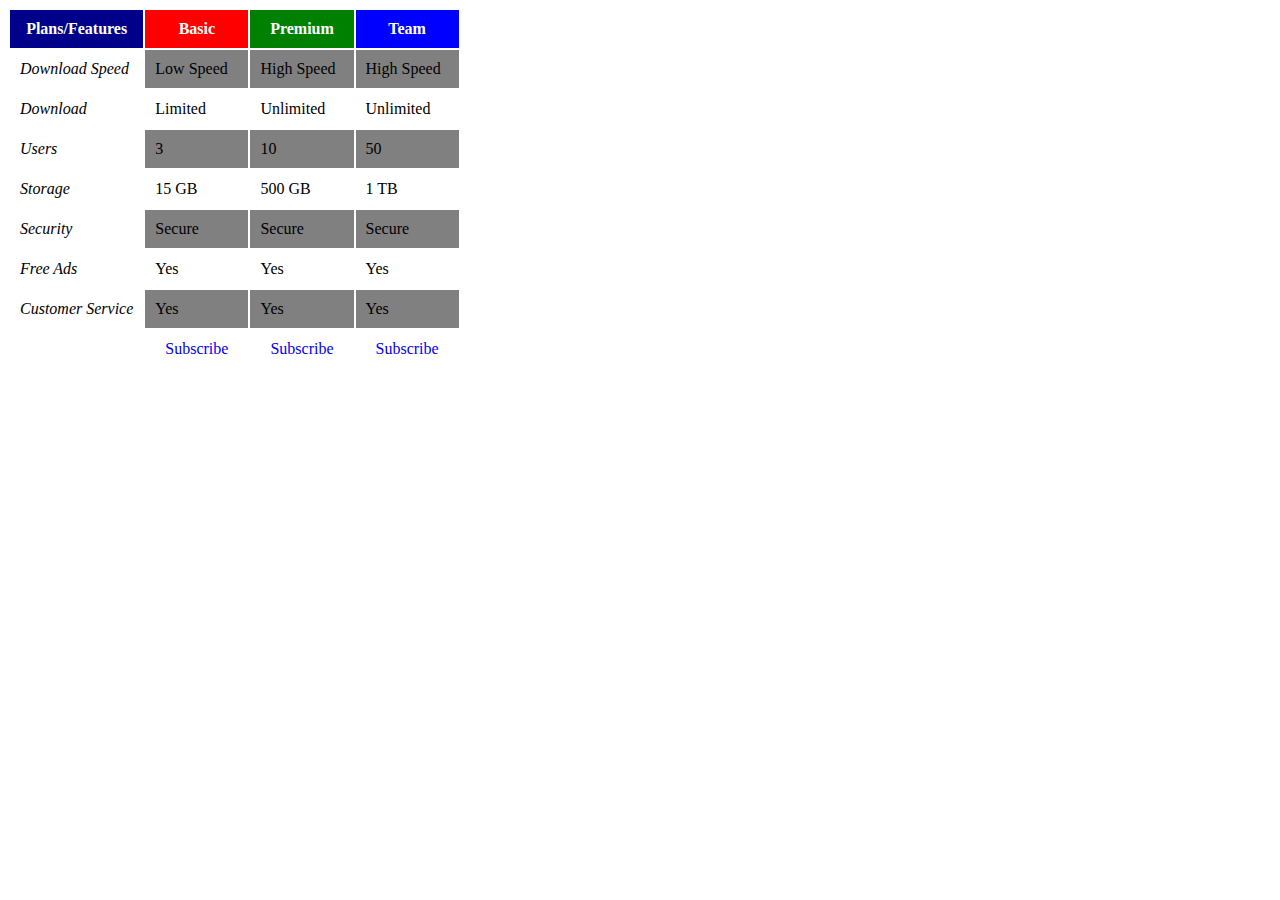
<file: AA2_Orencio.html>
<!DOCTYPE html>
<html>
    <head>
	    <title>AA2_Orencio</title>
	    <style>
			th:nth-child(1){
        		color: white;
            	padding: 10px;
                background-color: darkblue;
                text-align: center;
        	}
			th:nth-child(2){
        		color: white;
				background-color: red;
        		padding: 10px;
        	}
			th:nth-child(3){
        		color: white;
				background-color: green;
        		padding: 10px;
        	}
        	th:nth-child(4){
            	color: white;
				background-color: blue;
            	padding: 10px;
        	}
        	tr:nth-child(even){
           		background-color: gray;
            	padding: 10px;
            	text-align: left;
        	}
        	td:nth-child(1){
            	background-color: white;
            	font-style: italic;
				padding: 10px;
        	}
			td:nth-child(2){
				padding: 10px;
			}
			td:nth-child(3){
				padding: 10px;
			}
			td:nth-child(4){
				padding: 10px;
			}
			a:nth-child(1){
           		text-decoration: none;
            	padding: 10px;
	    		padding-top: 10px;
        	}
			a:nth-child(2){
           		text-decoration: none;
            	padding: 10px;
	    		padding-top: 10px;
        	}
			a:nth-child(3){
           		text-decoration: none;
            	padding: 10px;
	    		padding-top: 10px;
        	}
    	</style>
    </head>
    <body>
  	    <table>
      		<tr>
          		<th>Plans/Features</th>
          		<th>Basic</th>
        		<th>Premium</th>
      			<th>Team</th>
      		</tr>
      		<tr>
          		<td>Download Speed</td>
          		<td>Low Speed</td>
        		<td>High Speed</td>
      			<td>High Speed</td>
      		</tr>
      		<tr>
        		<td>Download</td>
      			<td>Limited</td>
      			<td>Unlimited</td>          			
                <td>Unlimited</td>
      		</tr>
      		<tr>
          		<td>Users</td>
        		<td>3</td>
      			<td>10</td>
      			<td>50</td>
      		</tr>
      		<tr>
                <td>Storage</td>
                <td>15 GB</td>
                <td>500 GB</td>
                <td>1 TB</td>
            </tr>
            <tr>
                <td>Security</td>
                <td>Secure</td>
                <td>Secure</td>
                <td>Secure</td>
            </tr>
            <tr>
                <td>Free Ads</td>
                <td>Yes</td>
                <td>Yes</td>
                <td>Yes</td>
            </tr>
            <tr>
                <td>Customer Service</td>
                <td>Yes</td>
                <td>Yes</td>
                <td>Yes</td>
            </tr>
            <tr>
                <td></td>
                <td><a href="#">Subscribe</a></td>
                <td><a href="#">Subscribe</a></td>
                <td><a href="#">Subscribe</a></td>
            </tr>
        </table>
    </body>
</html>
</file>
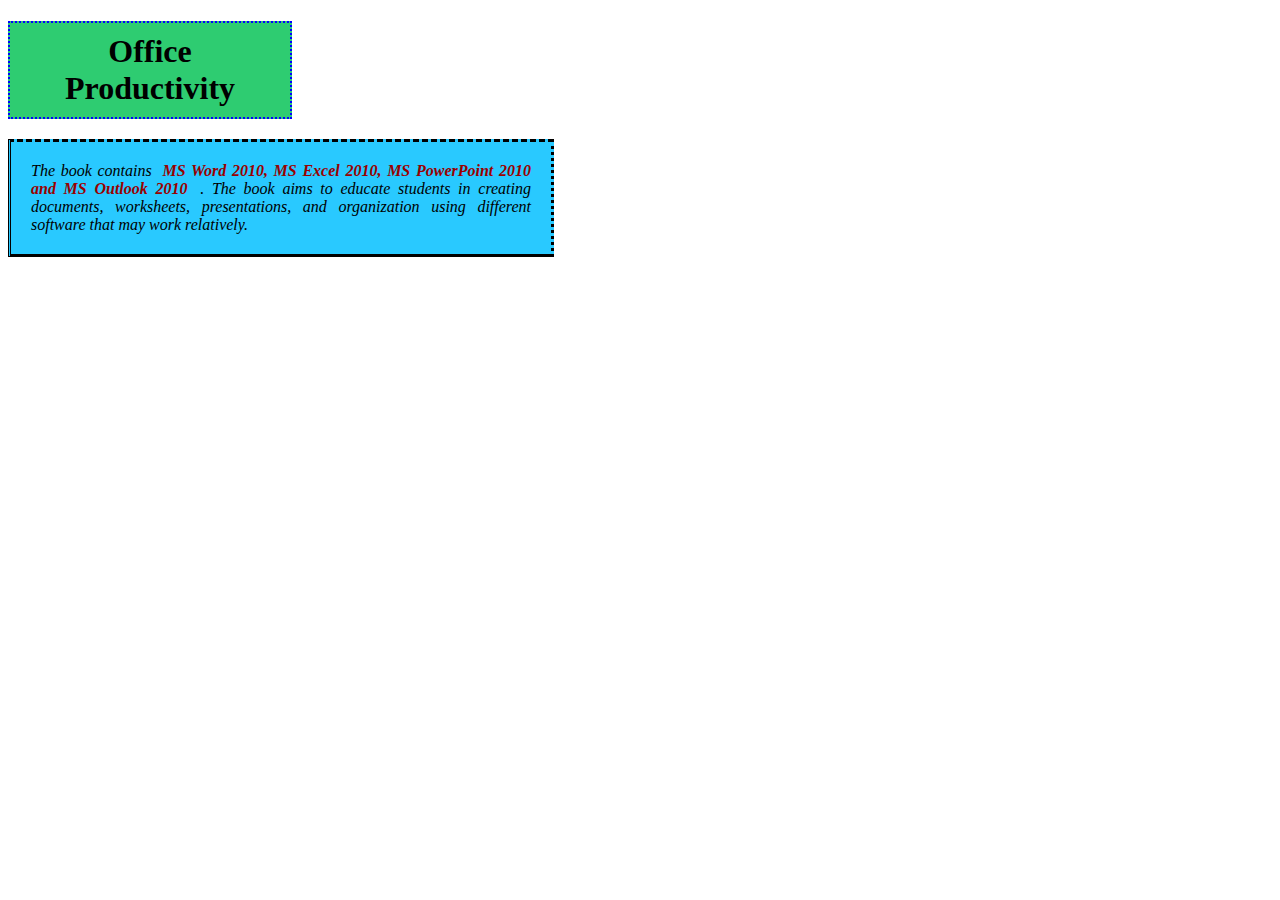
<file: FA3_Orencio/FA3_Orencio.html>
<!DOCTYPE html>
<html>
    <head>
         <title> Formative Assessment 3 </title>
         <link rel="stylesheet" href="style.css">
    </head>
    <body>
        <h1> Office Productivity </h1>
        <p> The book contains <span>MS Word 2010, MS Excel 2010, MS PowerPoint 2010 and MS Outlook 2010 </span>. The book aims to educate students in creating documents, worksheets, presentations, and organization using different software that may work relatively. </p>
    </body>
</html>
</file>
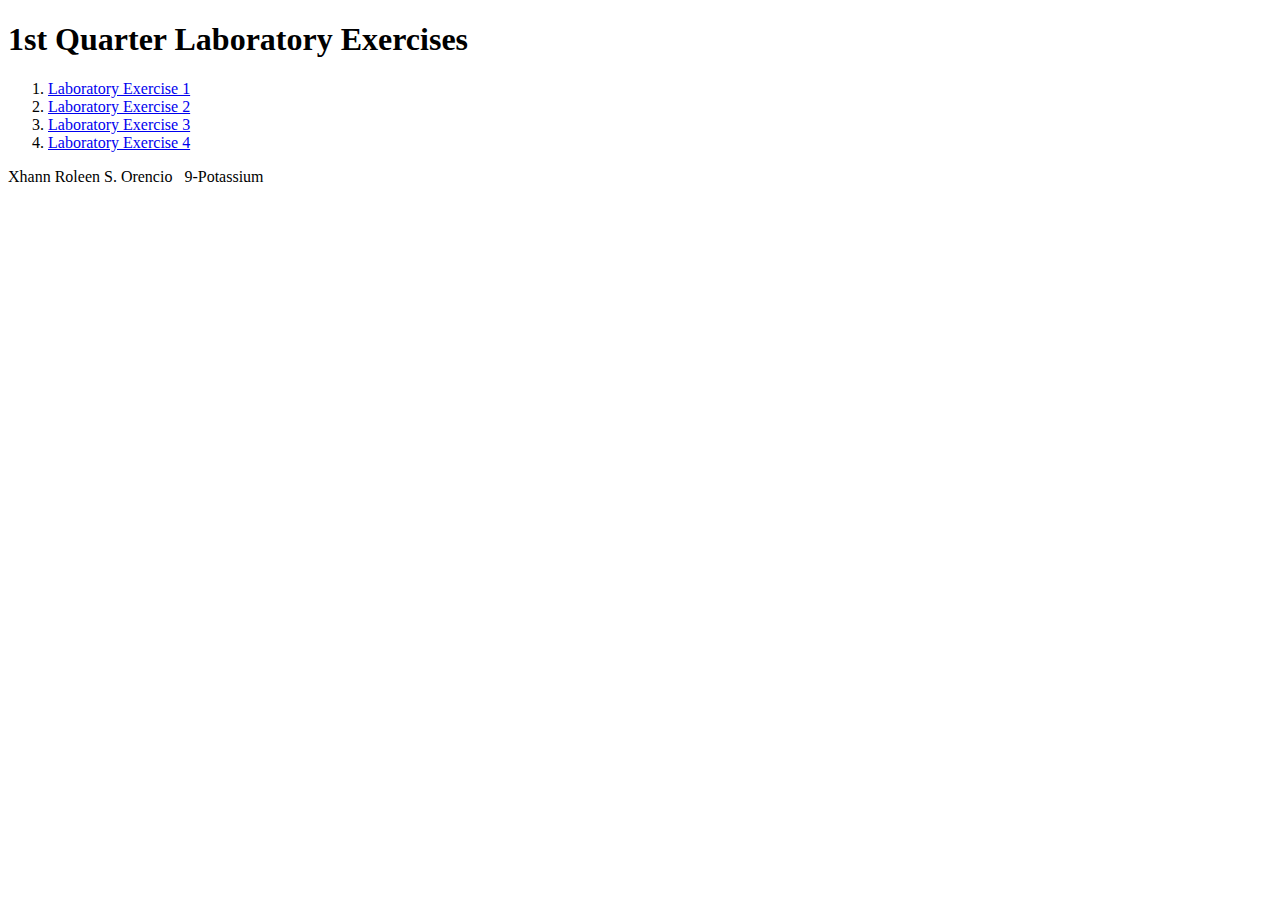
<file: Lab-Compile/AlternativeAssessment.html>
<!DOCTYPE html>
<html>
    <head>
        <title>1st Quarter Laboratory Exercises</title>
        <link rel="stylesheet" href="externalstylesheet.css">
    </head>
    <body>
        <h1>1st Quarter Laboratory Exercises</h1>
        <ol>
            <li><a href="mod2-1_Orencio.html">Laboratory Exercise 1</a></li>
            <li><a href="mod2-2_Orencio.html">Laboratory Exercise 2</a></li>
            <li><a href="mod2-3_Orencio/mod2-3_Orencio_1.html">Laboratory Exercise 3</a></li>
            <li><a href="mod3-1_Orencio.html">Laboratory Exercise 4</a></li>
        </ol>
        <p>Xhann Roleen S. Orencio &nbsp; 9-Potassium</p>
    </body>
</html>
</file>
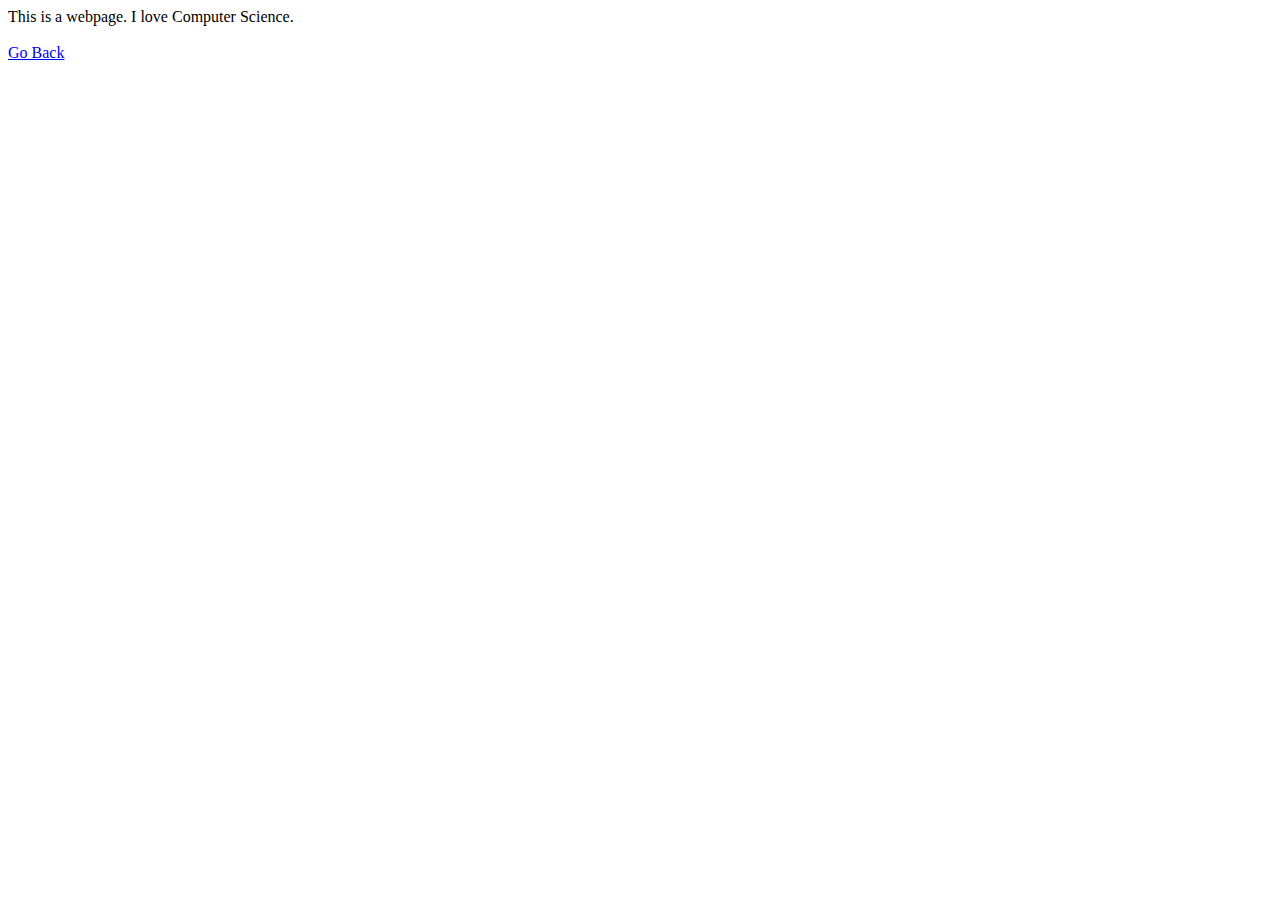
<file: Lab-Compile/mod2-1_Orencio.html>
<!DOCTYPE html>
<html>
    <head>
        <title>My First Webpage </title>
        <meta charset="UTF-8">
        <meta name="author" content="Xhann Roleen S. Orencio">
        <meta name="keywords" content="HTML, CSS, JavaScript">
        <meta name="revised" content="05-09-2022">
        <link rel="icon" href="icon.png" type="image/gif">
    </head>
    <body>
        This is a webpage. I love Computer Science.
        <br><br><a href="AlternativeAssessment.html">Go Back</a>
    </body>
</html>
</file>
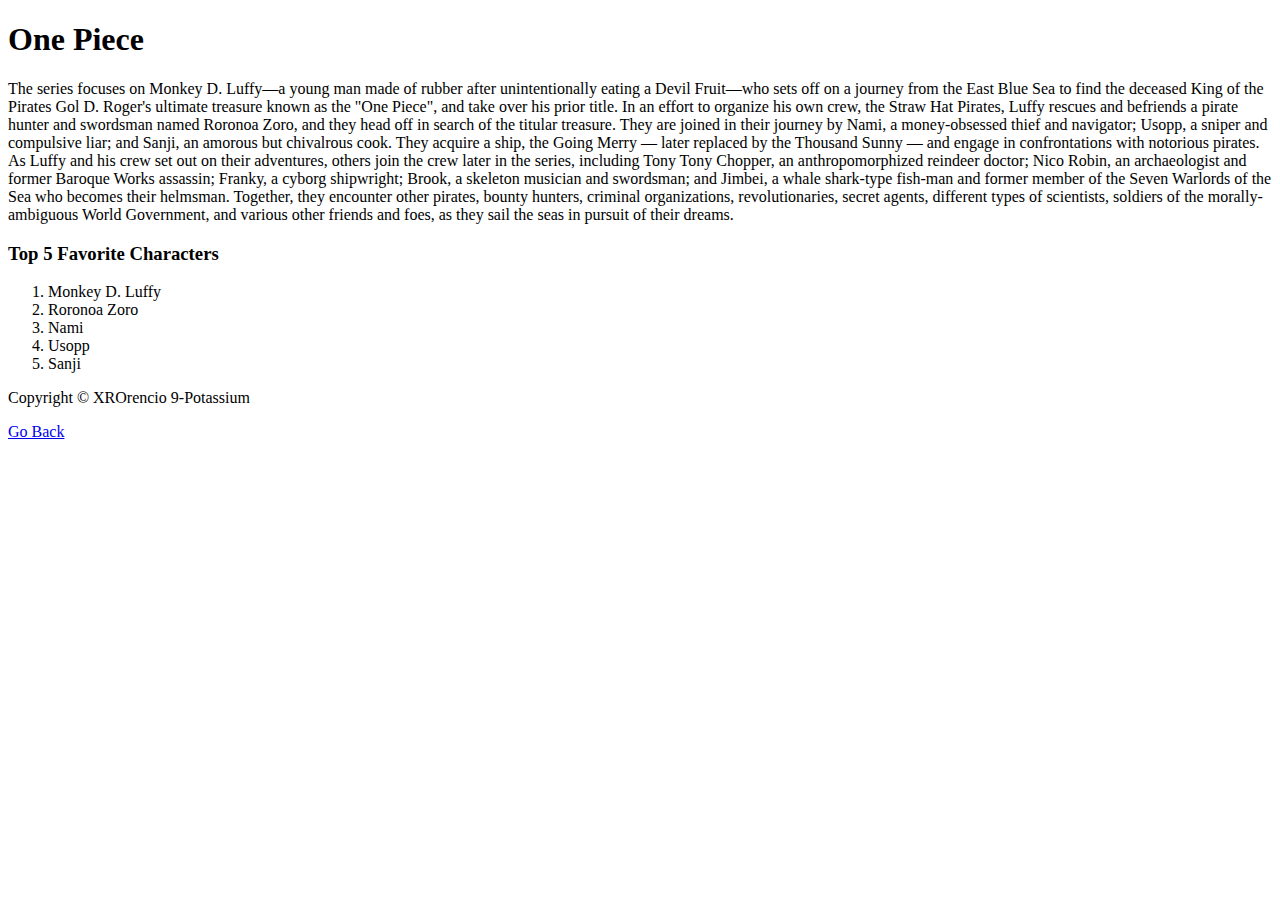
<file: Lab-Compile/mod2-2_Orencio.html>
<!DOCTYPE html>
<html>
    <head>
        <title>My First Webpage</title>
    </head>
    <body>
        <div>
            <h1>One Piece</h1>
            <p>The series focuses on Monkey D. Luffy—a young man made of rubber after unintentionally eating a Devil Fruit—who sets off on a journey from the East Blue Sea to find the deceased King of the Pirates Gol D. Roger's ultimate treasure known as the "One Piece", and take over his prior title. In an effort to organize his own crew, the Straw Hat Pirates, Luffy rescues and befriends a pirate hunter and swordsman named Roronoa Zoro, and they head off in search of the titular treasure. They are joined in their journey by Nami, a money-obsessed thief and navigator; Usopp, a sniper and compulsive liar; and Sanji, an amorous but chivalrous cook. They acquire a ship, the Going Merry — later replaced by the Thousand Sunny — and engage in confrontations with notorious pirates. As Luffy and his crew set out on their adventures, others join the crew later in the series, including Tony Tony Chopper, an anthropomorphized reindeer doctor; Nico Robin, an archaeologist and former Baroque Works assassin; Franky, a cyborg shipwright; Brook, a skeleton musician and swordsman; and Jimbei, a whale shark-type fish-man and former member of the Seven Warlords of the Sea who becomes their helmsman. Together, they encounter other pirates, bounty hunters, criminal organizations, revolutionaries, secret agents, different types of scientists, soldiers of the morally-ambiguous World Government, and various other friends and foes, as they sail the seas in pursuit of their dreams.</p>
        </div>
        <span>
            <h3>Top 5 Favorite Characters</h3>
            <ol>
                <li>Monkey D. Luffy</li>
                <li>Roronoa Zoro</li>
                <li>Nami</li>
                <li>Usopp</li>
                <li>Sanji</li>
            </ol>
        </span>
        <p>Copyright &copy; XROrencio 9-Potassium</p>
        <a href="AlternativeAssessment.html">Go Back</a>
    </body>
 </html>
</file>
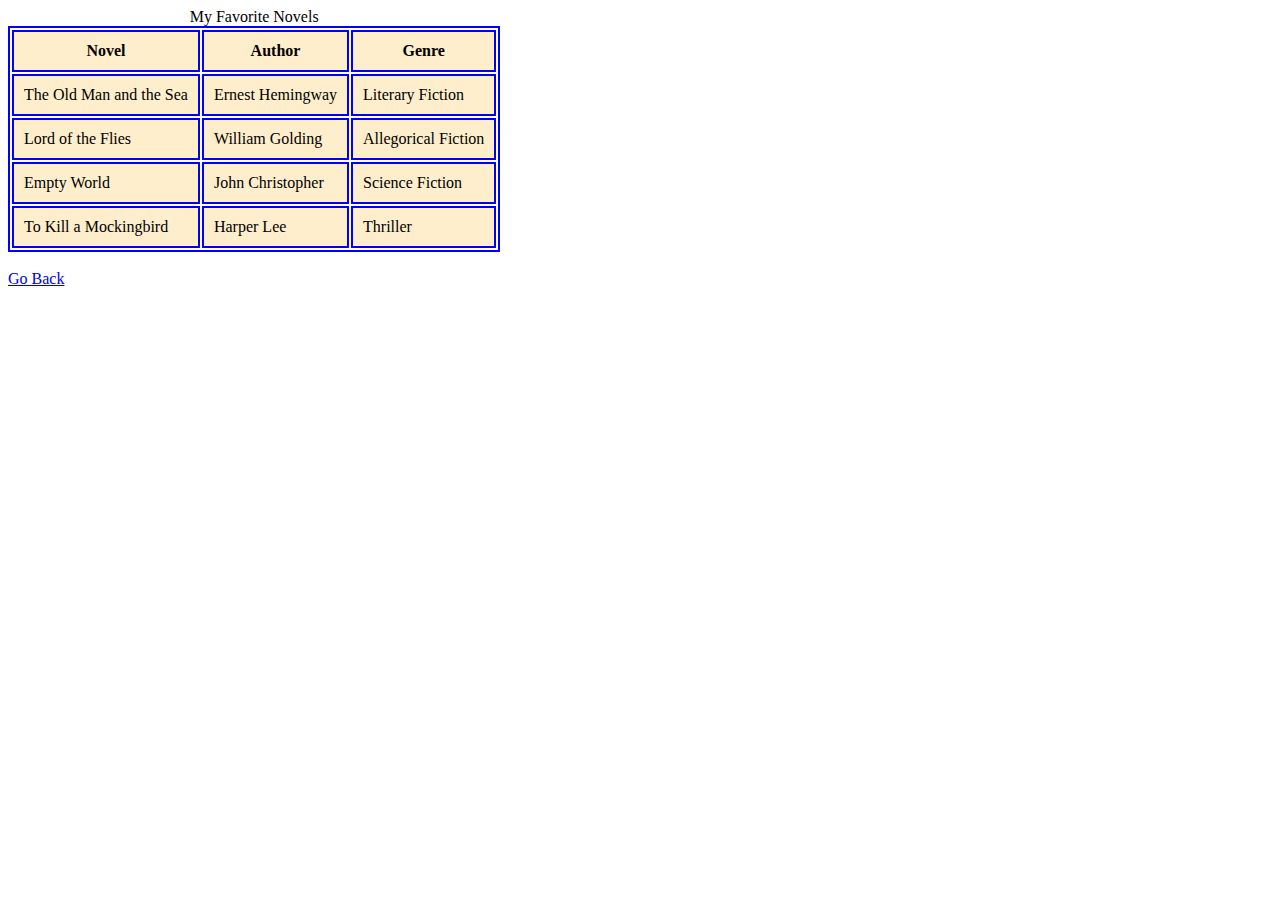
<file: Lab-Compile/mod3-1_Orencio.html>
<!DOCTYPE html>
<html>
    <head>
        <title>My Favorite Novels</title>
    </head>
    <body>
        <table style="border: 2px solid blue" cellpadding="10px">
            <colgroup>
              <col style="background-color: #ffeecc">
              <col style="background-color: #ffeecc">
              <col style="background-color: #ffeecc">
            </colgroup>
            <caption>My Favorite Novels</caption>
              <tr>
                <th style="border: 2px solid blue;" rowspan="2">Novel</th>
                <th style="border: 2px solid blue;" rowspan="2">Author</th>
                <th style="border: 2px solid blue;" rowspan="2">Genre</th>
              </tr>
              <tr>
              </tr>
              <tr>
                <td style="border: 2px solid blue;">The Old Man and the Sea</td>
                <td style="border: 2px solid blue;">Ernest Hemingway</td>
                <td style="border: 2px solid blue;">Literary Fiction</td>
              </tr>
              <tr>
                <td style="border: 2px solid blue;">Lord of the Flies</td>
                <td style="border: 2px solid blue;">William Golding</td>
                <td style="border: 2px solid blue;">Allegorical Fiction</td>
              </tr>
              <tr>
                <td style="border: 2px solid blue;">Empty World</td>
                <td style="border: 2px solid blue;">John Christopher</td>
                <td style="border: 2px solid blue;">Science Fiction</td>
              </tr>
              <tr>
                <td style="border: 2px solid blue;">To Kill a Mockingbird</td>
                <td style="border: 2px solid blue;">Harper Lee</td>
                <td style="border: 2px solid blue;">Thriller</td>
              </tr>
          </table>
          <br><a href="AlternativeAssessment.html">Go Back</a>   
    </body>
</html>
</file>
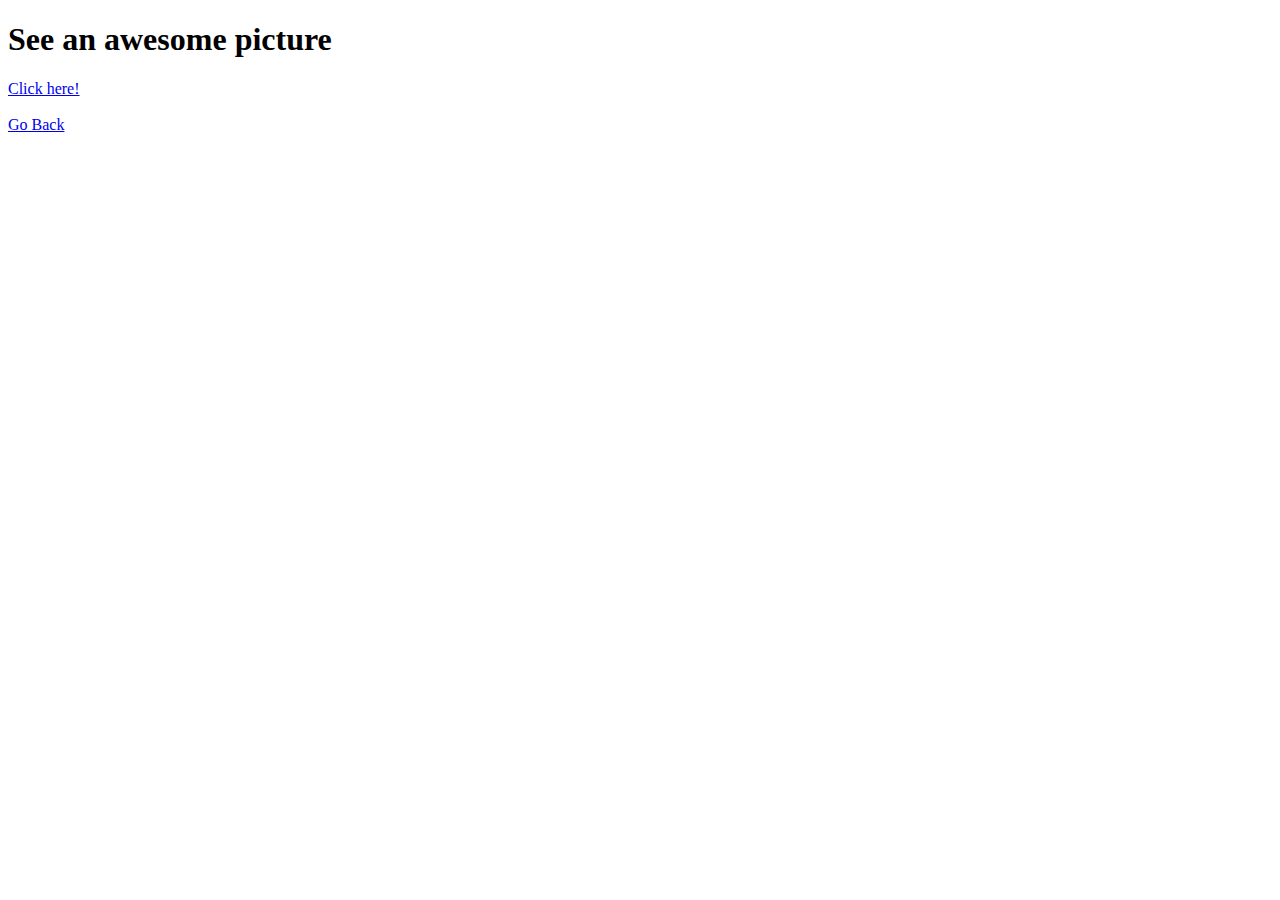
<file: Lab-Compile/mod2-3_Orencio/mod2-3_Orencio_1.html>
<!DOCTYPE html>
<html>
    <head>
        <title>Images and Links</title>
    </head>
    <body>
        <h1>See an awesome picture</h1>
        <a href="mod2-3_Orencio_2.html">Click here!</a>
        <br><br><a href="../AlternativeAssessment.html">Go Back</a>
    </body>
</html>
</file>
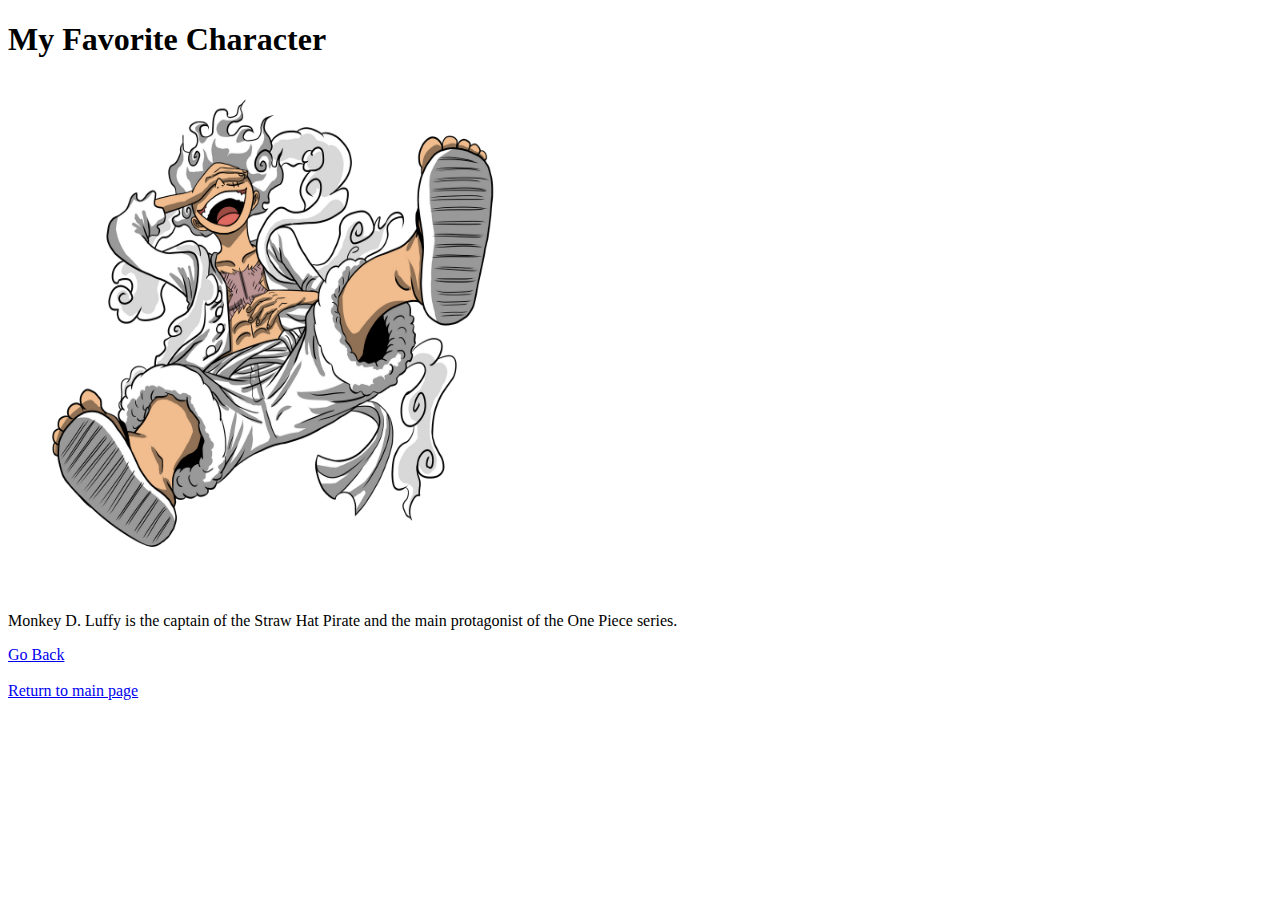
<file: Lab-Compile/mod2-3_Orencio/mod2-3_Orencio_2.html>
<!DOCTYPE html>
<html>
    <head>
        <title>Images and Links</title>
    </head>
    <body>
        <h1>My Favorite Character</h1>
        <img src="Luffy.png" alt="Monkey D. Luffy (Gear 5)" width="512" height="512">
        <p>Monkey D. Luffy is the captain of the Straw Hat Pirate and the main protagonist of the One Piece series.</p>
        <a href="mod2-3_Orencio_1.html">Go Back</a>
        <br><br><a href="../AlternativeAssessment.html">Return to main page</a>
    </body>
</html>
</file>
<file: FA3_Orencio/style.css>
body {
    background-image: url('https://i1.sndcdn.com/avatars-000508491087-32hktm-t500x500.jpg');
    background-repeat: no-repeat;
    background-position: center;
  }
  
  h1 {
    text-align: center;
    background-color: #2ECC71;
    font-family: 'Times'; 
    border: 2px dotted blue;
    padding: 10px 15px;
    width: 250px;
    margin-bottom: 20px;
  }
  
  p {
    text-align: justify;
    background-color: hsl(195, 100%, 58%); 
    font-style: italic;
    padding: 20px;
    border: 3px solid black;
    border-top-style: dashed;
    border-right-style: dotted;
    border-bottom-style: solid;
    border-left-style: double;
    width: 500px;
  }
  
  span {
    font-weight: bold;
    font-style: italic;
    color: rgb(153, 0, 0);
    margin: 2px 5px;
  }
</file>
<file: Lab-Compile/externalstylesheet.css>
body {
    background-image: url('https://img.freepik.com/free-vector/gradient-wavy-background_23-2149123392.jpg?w=740&t=st=1698414989~exp=1698415589~hmac=0d1d61523f8198634f746021c93ad3e494a88f1ac0ac6bb6331dbafc6617c9ae');
    background-size: cover;
  }
</file>
